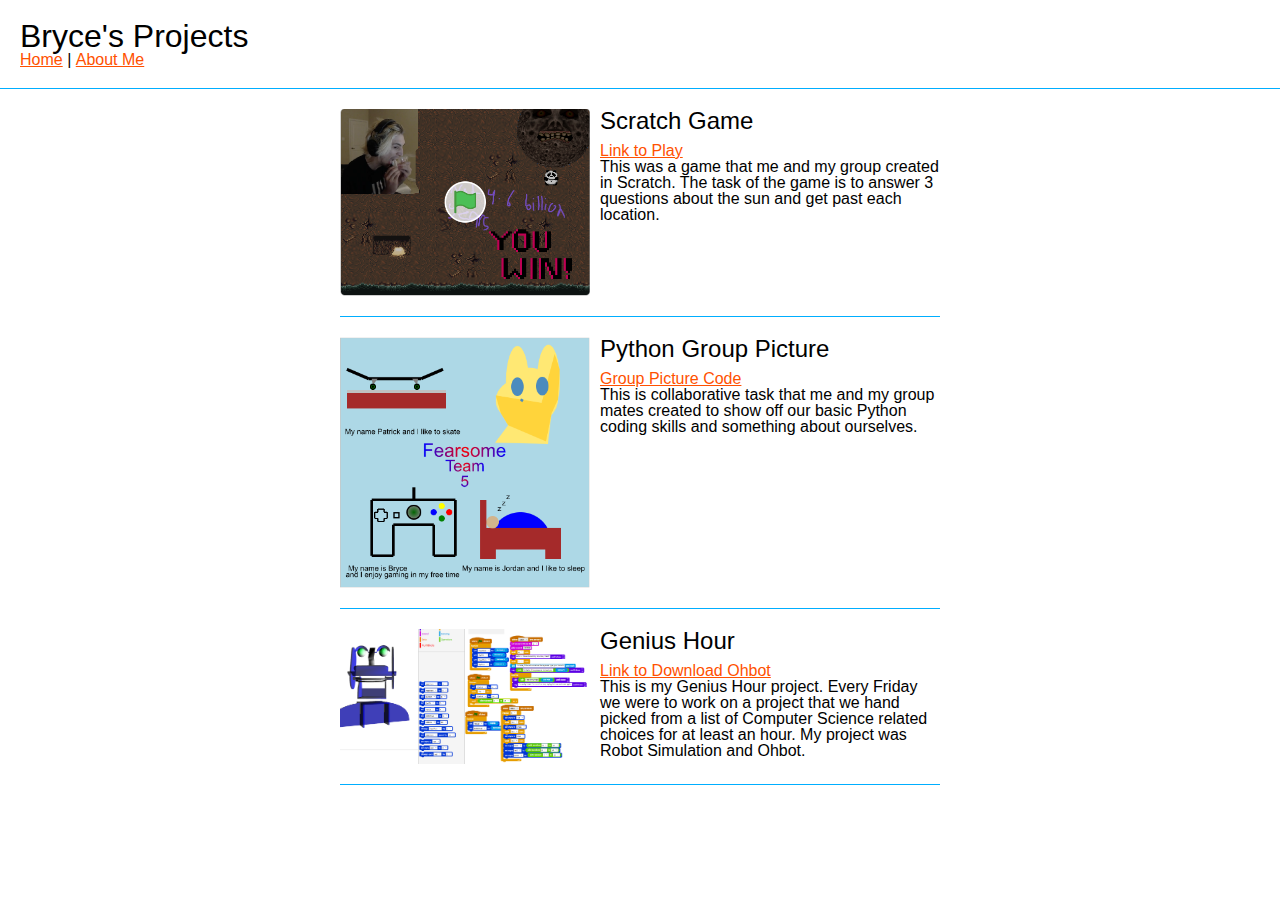
<file: index.html>
<!DOCTYPE html>
<html>

  <head>
    <link rel="apple-touch-icon" sizes="180x180" href="/apple-touch-icon.png">
    <link rel="icon" type="image/png" sizes="32x32" href="/favicon-32x32.png">
    <link rel="icon" type="image/png" sizes="16x16" href="/favicon-16x16.png">
    <link rel="manifest" href="/site.webmanifest">
    <meta charset="utf-8">
    <meta name="viewport" content="width=device-width">
    <title>Bryce's Project</title>
    <link href="reset.css" rel="stylesheet" type="text/css" />
    <link href="style.css" rel="stylesheet" type="text/css" />
  </head>
  <body>
    <header>
      <h1>Bryce's Projects</h1>
      <nav>
          <ul>
            <li><a href="index.html">Home</a></li>
            <li>|</li>
            <li><a href="aboutme.html">About Me</a></li>
          </ul>
      </nav>
    </header>

    <div id="project-container">
      <!-- Start of project template -->
      <div class="project">
        <img src="img/groupscratchgame.PNG" alt="Scratch Game Screenshot" />
        <h2>Scratch Game</h2>
        <p><a href="https://scratch.mit.edu/projects/334562405">Link to Play</a></p>
        <p>This was a game that me and my group created in Scratch. The task of the game is to answer 3 questions about the sun and get past each location. </p>
        <div class="clear"></div>
      </div>
      <!-- End of project template -->
      <div class="project">
        <img src="img/pythongrouppic.PNG" alt="Python Group Pic" />
        <h2>Python Group Picture</h2>
        <p><a href="https://academy.cs.cmu.edu/collection/1386/4/exercise">Group Picture Code</a></p>
        <p>This is collaborative task that me and my group mates created to show off our basic Python coding skills and something about ourselves.</p>
        <div class="clear"></div>
      </div>
      <div class="project">
        <img src="img/GeniusHour7.PNG" alt="Genius Hour Pic" />
        <h2>Genius Hour</h2>
        <p><a href="https://educationstore.microsoft.com/en-us/store/details/ohbot/9PMNNRJ2KB3S">Link to Download Ohbot</a></p>
        <p>This is my Genius Hour project. Every Friday we were to work on a project that we hand picked from a list of Computer Science related choices for at least an hour. My project was Robot Simulation and Ohbot. </p>
        <div class="clear"></div>
      </div>
    </div>

  </body>
</html>
</file>
<file: style.css>
body {
  font-family: sans-serif;
}

a {
  color: rgb(255,81, 0);
}

a:hover {
  color: #00AEFF;
}

.clear {
  clear: left;
}

header {
  margin-bottom: 20px;
  padding: 20px;
  border-bottom: 1px solid rgb(0,174,255);
}

header h1 {
  font-size: 2em;
}

header nav ul li {
  display: inline;
}

#project-container, #aboutme {
  margin: 0 auto;
  width: 90%;
  max-width: 600px;
}

.project {
  margin-bottom: 20px;
  padding-bottom: 10px;
  border-bottom: 1px solid rgb(0,174,255)
}

.project img, #aboutme img {
  width: 250px;
  float: left;
  margin-right: 10px;
  margin-bottom: 10px;
}

.project h2 {
  font-size: 1.5em;
  margin-bottom: 10px;
}

#aboutme img {
  width: 600px;
}
</file>
